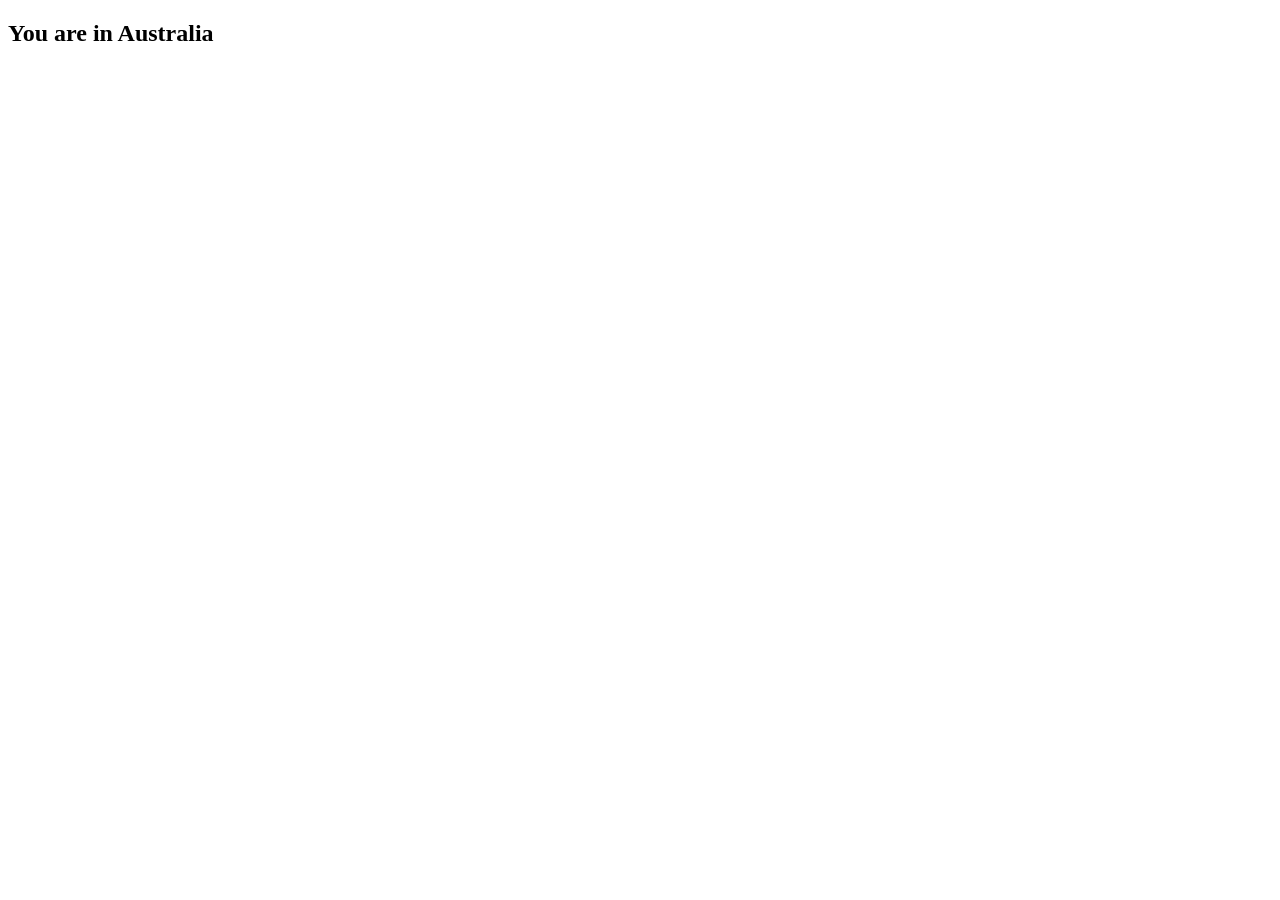
<file: australia.html>
<!DOCTYPE html>
<html lang="en">
<head>
  <meta charset="UTF-8">
  <meta name="viewport" content="width=device-width, initial-scale=1.0">
  <title>Document</title>
</head>
<body>
  <h2>You are in Australia</h2>
</body>
</html>
</file>
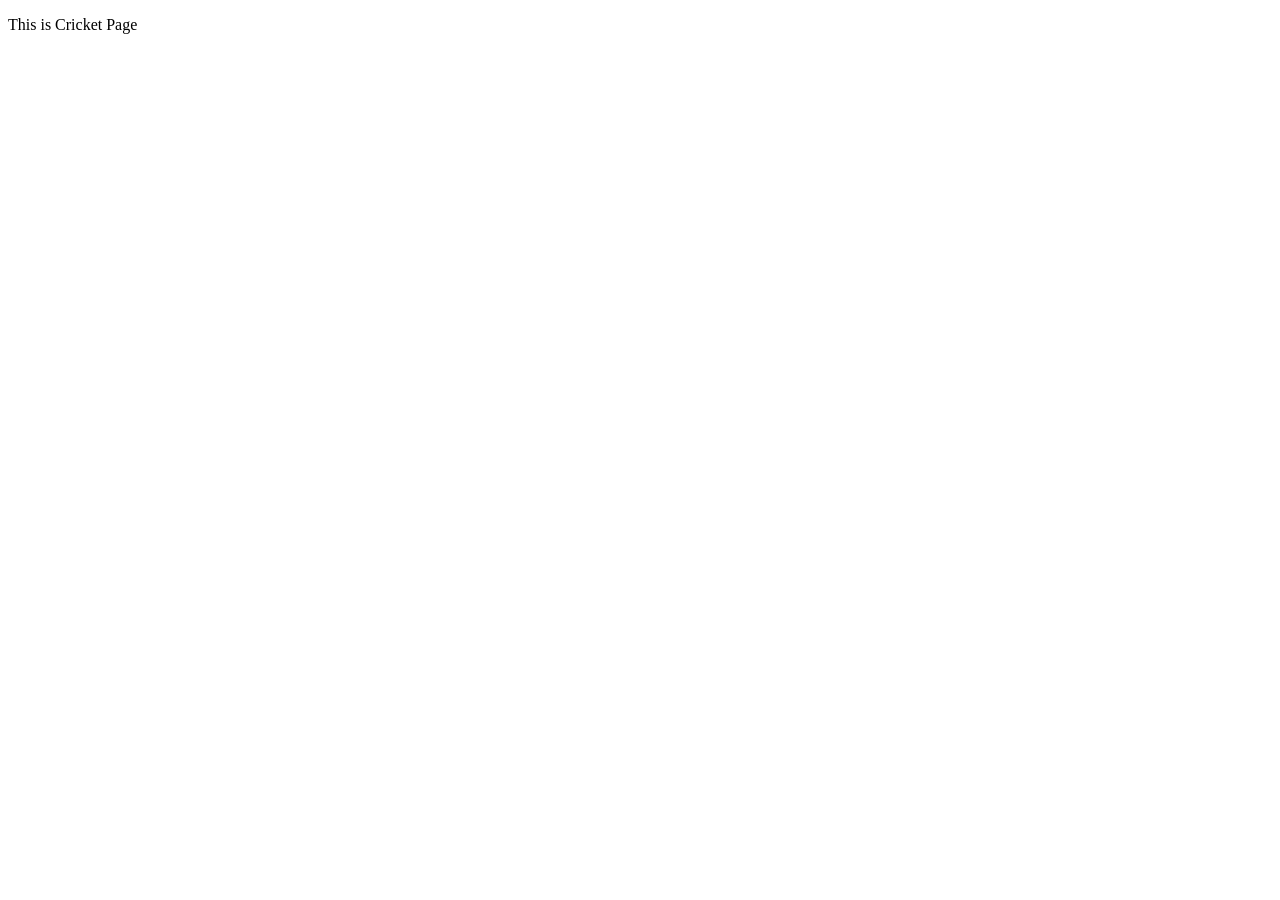
<file: cricket.html>
<!DOCTYPE html>
<html lang="en">
<head>
  <meta charset="UTF-8">
  <meta name="viewport" content="width=device-width, initial-scale=1.0">
  <title>Document</title>
</head>
<body>
<p>This is Cricket Page</p>  
</body>
</html>
</file>
